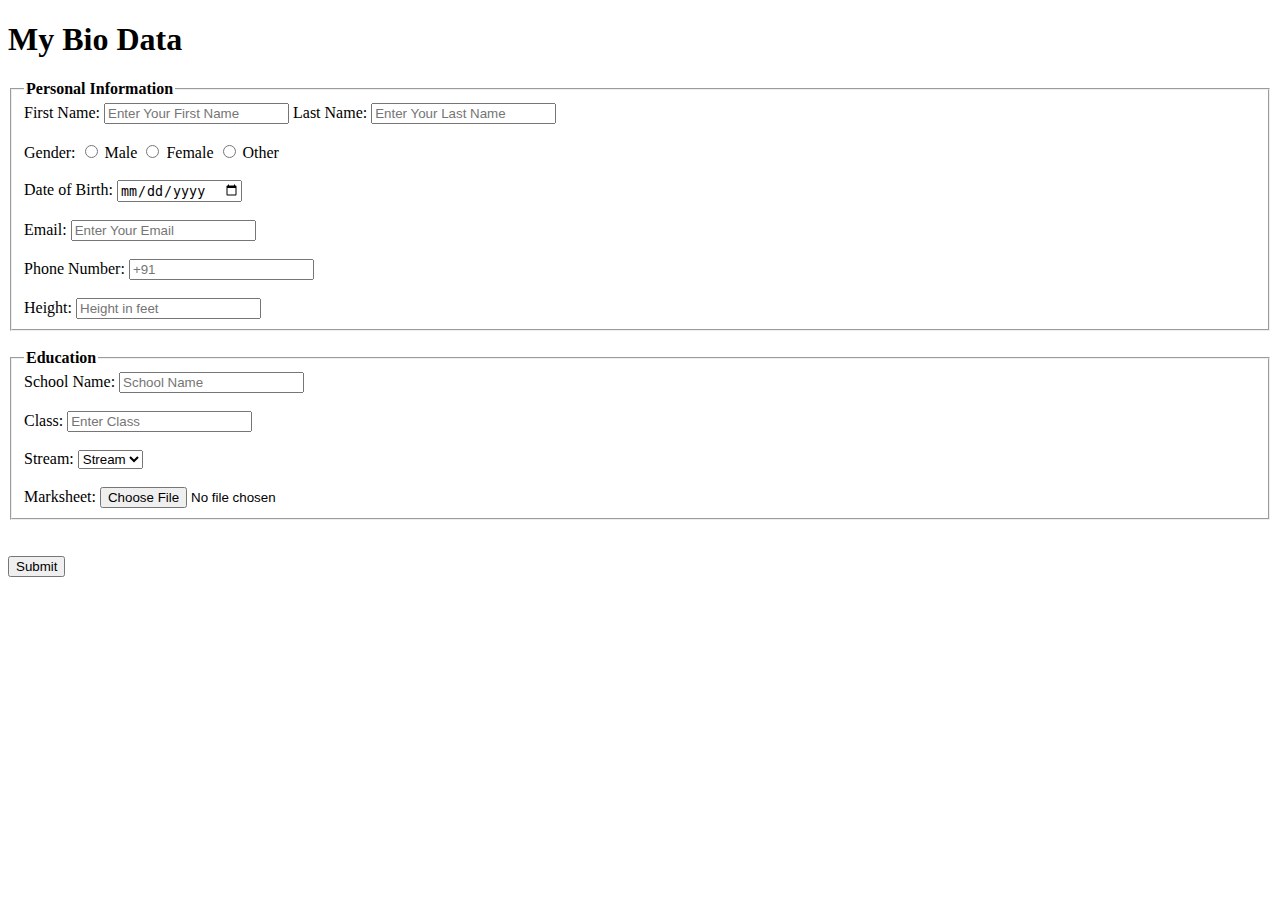
<file: Bio-data/index.html>
<!DOCTYPE html>
<html lang="en">
<head>
    <meta charset="UTF-8">
    <meta name="viewport" content="width=device-width, initial-scale=1.0">
    <title>My Bio Data</title>
</head>
<body>
    <h1>My Bio Data</h1>
    <fieldset>
        <legend><b>Personal Information</b></legend>
        <label for="FirstName">First Name:</label>
        <input type="text" name="FirstName" placeholder="Enter Your First Name">
        <label for="LastName">Last Name:</label>
        <input type="text" name="LastName" placeholder="Enter Your Last Name">
        <br><br>
        <label for="gender">Gender:</label>
        <input type="radio" name="gender" id="male">
        <label for="male">Male</label>
        <input type="radio" name="gender" id="female">
        <label for="female">Female</label>
        <input type="radio" name="gender" id="other">
        <label for="other">Other</label>
        <br><br>
        <label for="dob">Date of Birth:</label>
        <input type="date" name="dob">
        <br><br>
        <label for="email">Email:</label>
        <input type="email" name="email" placeholder="Enter Your Email">
        <br><br>
        <label for="pn">Phone Number:</label>
        <input type="tel" name="pn" placeholder="+91">
        <br><br>
        <label for="height">Height:</label>
        <input type="number" name="height" placeholder="Height in feet">
    </fieldset>
    <br>
    <fieldset>
        <legend><b>Education</b></legend>
        <label for="Sn">School Name:</label>
        <input type="text" name="Sn" placeholder="School Name">
        <br><br>
        <label for="c">Class:</label>
        <input type="text" name="c" placeholder="Enter Class">
        <br><br>
        <label for="stream">Stream:</label>
        <select name="stream">
            <option>Stream</option>
            <option>CS</option>
            <option>IT</option>
            <option>ME</option>
        </select>
        <br><br>
        <label>Marksheet:</label>
        <input type="file" accept=".pdf">
    </fieldset>
    <br><br>
    <button id="button" type="button">Submit</button>
</body>
</html>
</file>
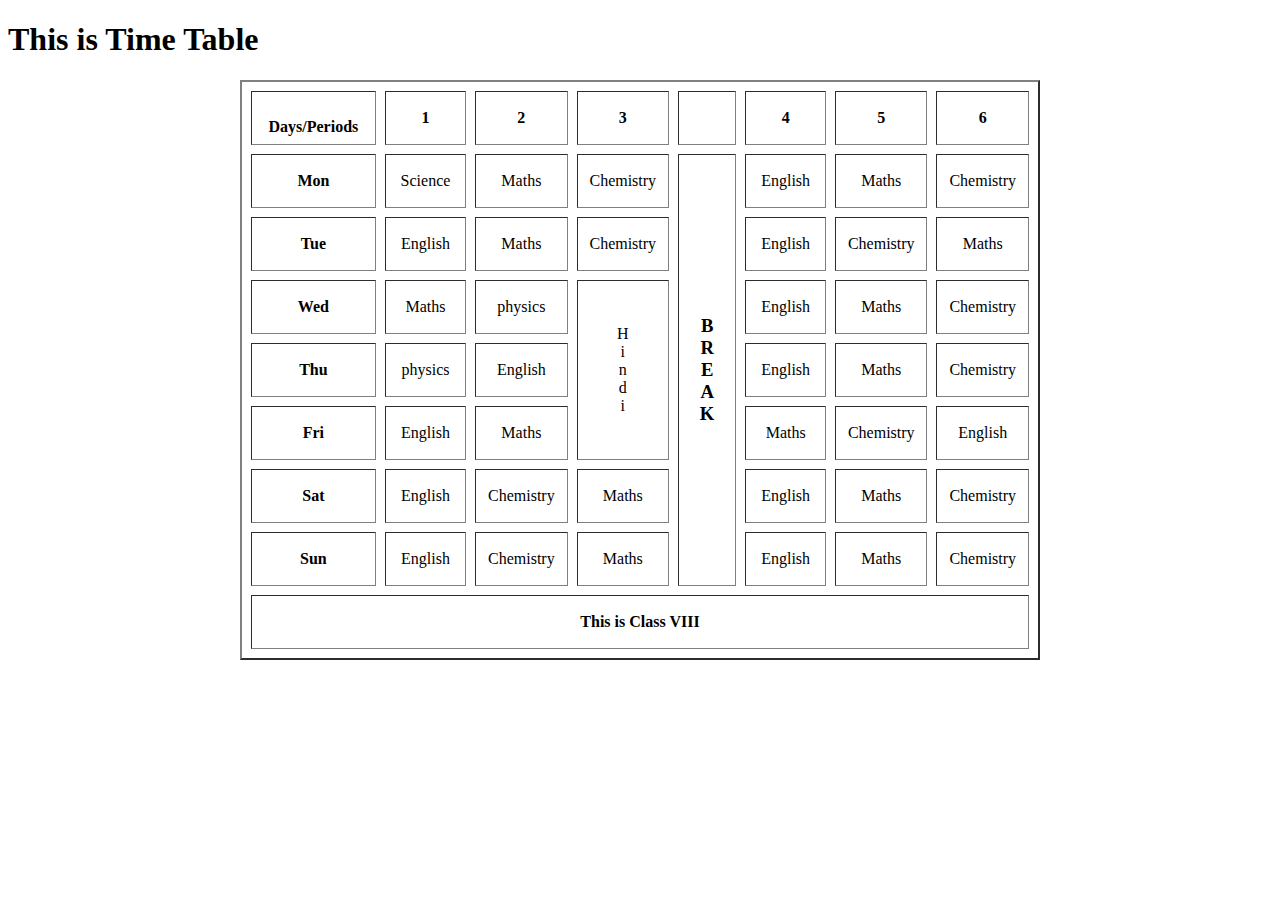
<file: Table/index.html>
<!DOCTYPE html>
<html lang="en">
<head>
    <meta charset="UTF-8">
    <meta name="viewport" content="width=device-width, initial-scale=1.0">
    <title>TimeTable</title>
</head>
<body>
    <h1>This is Time Table</h1>
    <table border="2" cellspacing="9" align="center" width="800">
       <thead>
            <tr>
                <th align="center" height="50" width="180"><br>
                    <b>Days/Periods</b><br>
                </th>
                <th align="center" height="50" width="130">
                    <b>1</b>
                </th>
                <th align="center" height="50" width="130">
                    <b>2</b>
                </th>
                <th align="center" height="50" width="130">
                    <b>3</b>
                </th>
                <th align="center" height="50" width="130">
                    <b> </b>
                </th>
                <th align="center" height="50" width="130">
                    <b>4</b>
                </th>
                <th align="center" height="50" width="130">
                    <b>5</b>
                </th>
                <th align="center" height="50" width="130">
                    <b>6</b>
                </th>
                
            </tr>
        </thead>
        <tbody>
            <tr>
                <td align="center" height="50">
                    <b>Mon</b>
                </td>
                <td align="center" height="50">Science</td>
                <td align="center" height="50">Maths</td>
                <td align="center" height="50">Chemistry</td>
                <td rowspan="7" align="center" height="50">
                    <h3>B<br>R<br>E<br>A<br>K</h3>
                </td>
                <td align="center" height="50">English</td>
                <td align="center" height="50">Maths</td>
                <td align="center" height="50">Chemistry</td>
                
            </tr>
            <tr>
                <td align="center" height="50">
                    <b>Tue</b>
                </td>
                <td align="center" height="50">English</td>
                <td align="center" height="50">Maths</td>
                <td align="center" height="50">Chemistry</td>
                <td align="center" height="50">English</td>
                <td align="center" height="50">Chemistry</td>
                <td align="center" height="50">Maths</td>
                
            </tr>
            <tr>
                <td align="center" height="50">
                    <b>Wed</b>
                </td>
                <td align="center" height="50">Maths</td>
                <td align="center" height="50">physics</td>
                <td rowspan="3" align="center" height="50">
                    <p>H<br>i<br>n<br>d<br>i</p>
                </td>
                <td align="center" height="50">English</td>
                <td align="center" height="50">Maths</td>
                <td align="center" height="50">Chemistry</td>
               
            </tr>
            <tr>
                <td align="center" height="50">
                    <b>Thu</b>
                </td>
                <td align="center" height="50">physics</td>
                <td align="center" height="50">English</td>
                <td align="center" height="50">English</td>
                <td align="center" height="50">Maths</td>
                <td align="center" height="50">Chemistry</td>
               
            </tr>
            <tr>
                <td align="center" height="50">
                    <b>Fri</b>
                </td>
                <td align="center" height="50">English</td>
                <td align="center" height="50">Maths</td>
                
                <td align="center" height="50">Maths</td>
                <td align="center" height="50">Chemistry</td>
                <td align="center" height="50">English</td>
                
            </tr>
            <tr>
                <td align="center" height="50">
                    <b>Sat</b>
                </td>
                <td align="center" height="50">English</td>
                <td align="center" height="50">Chemistry</td>
                <td align="center" height="50">Maths</td>
                <td align="center" height="50">English</td>
                <td align="center" height="50">Maths</td>
                <td align="center" height="50">Chemistry</td>
               
            </tr>
            <tr>
                <td align="center" height="50">
                    <b>Sun</b>
                </td>
                <td align="center" height="50">English</td>
                <td align="center" height="50">Chemistry</td>
                <td align="center" height="50">Maths</td>
                <td align="center" height="50">English</td>
                <td align="center" height="50">Maths</td>
                <td align="center" height="50">Chemistry</td>
               
            </tr>
        </tbody>
        <tfoot>
            <tr>
                <td colspan="9" align="center" height="50">
                    <b><b> This is Class VIII </b></b>
                </td>
            </tr>
        </tfoot>
    </table>
</body>
</html>
</file>
